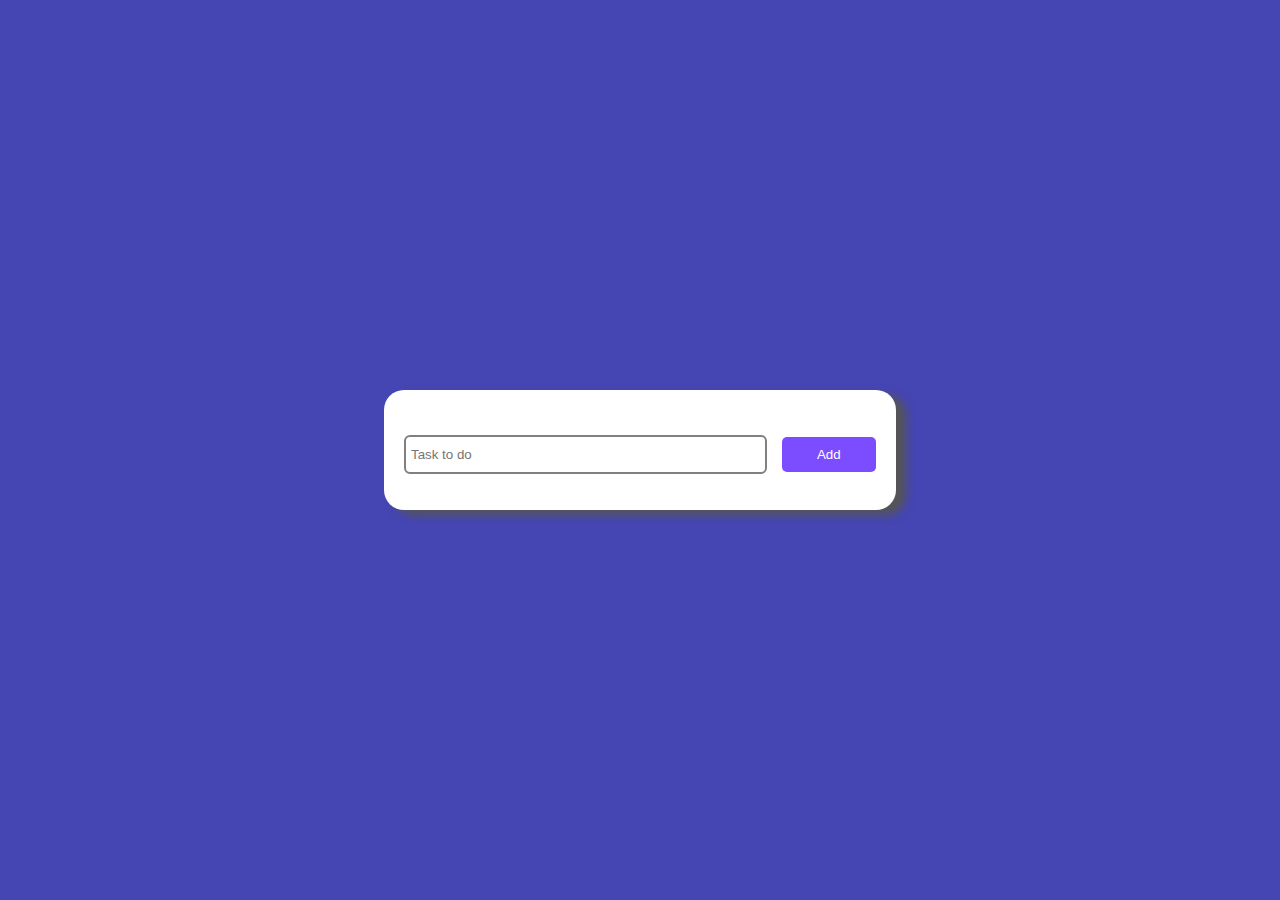
<file: index.html>
<!DOCTYPE html>
<html lang="en">
<head>
    <meta charset="UTF-8">
    <meta name="viewport" content="width=device-width, initial-scale=1.0">
    <title>Todo list</title>
    <link rel="stylesheet" href="Home.css"/>
<link rel="stylesheet" href="https://cdnjs.cloudflare.com/ajax/libs/font-awesome/6.4.2/css/all.min.css" integrity="sha512-z3gLpd7yknf1YoNbCzqRKc4qyor8gaKU1qmn+CShxbuBusANI9QpRohGBreCFkKxLhei6S9CQXFEbbKuqLg0DA==" crossorigin="anonymous" referrerpolicy="no-referrer" />
</head>
<body>
    <div class="container">
        <div class="newtask">
            <input type="text" id="taskinfo" placeholder="Task to do">
            <button id="add">Add</button>
        </div>
        <div id="tasklist"></div>
    </div>
    <script>
        let todo=document.getElementById("taskinfo")
        let tasklist=document.getElementById("tasklist")
        
        document.getElementById("add").onclick=function()
        {
            if(todo.value.length==0)
            {
                alert("Enter a task detaile")
            }
            else{
                tasklist.innerHTML=tasklist.innerHTML+`
                <div class="task">
                    <span id="work">${todo.value}</span>
                    <button class="del"><i class="fa-solid fa-trash"></i></button>

                </div>`
                let alltasks=document.querySelectorAll(".del")
                for(i=0;i<alltasks.length;i++)
                {
                    alltasks[i].onclick=function()
                    {
                        this.parentNode.remove()
                    }
                    todo.value=""
                }
            }
        }
    </script>
    

</body>
</html>
</file>
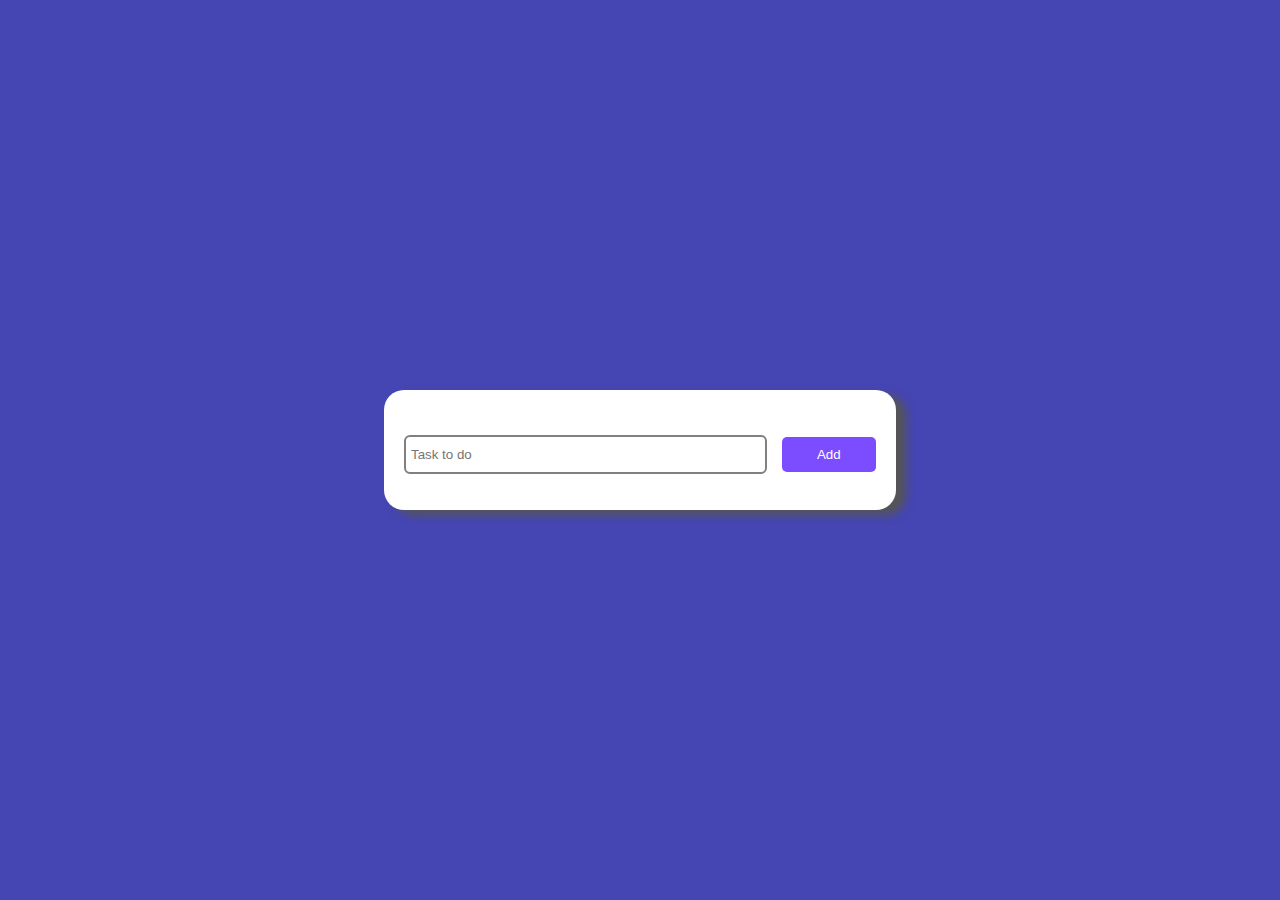
<file: Home.html>
<!DOCTYPE html>
<html lang="en">
<head>
    <meta charset="UTF-8">
    <meta name="viewport" content="width=device-width, initial-scale=1.0">
    <title>Todo list</title>
    <link rel="stylesheet" href="Home.css"/>
<link rel="stylesheet" href="https://cdnjs.cloudflare.com/ajax/libs/font-awesome/6.4.2/css/all.min.css" integrity="sha512-z3gLpd7yknf1YoNbCzqRKc4qyor8gaKU1qmn+CShxbuBusANI9QpRohGBreCFkKxLhei6S9CQXFEbbKuqLg0DA==" crossorigin="anonymous" referrerpolicy="no-referrer" />
</head>
<body>
    <div class="container">
        <div class="newtask">
            <input type="text" id="taskinfo" placeholder="Task to do">
            <button id="add">Add</button>
        </div>
        <div id="tasklist"></div>
    </div>
    <script>
        let todo=document.getElementById("taskinfo")
        let tasklist=document.getElementById("tasklist")
        
        document.getElementById("add").onclick=function()
        {
            if(todo.value.length==0)
            {
                alert("Enter a task detaile")
            }
            else{
                tasklist.innerHTML=tasklist.innerHTML+`
                <div class="task">
                    <span id="work">${todo.value}</span>
                    <button class="del"><i class="fa-solid fa-trash"></i></button>

                </div>`
                let alltasks=document.querySelectorAll(".del")
                for(i=0;i<alltasks.length;i++)
                {
                    alltasks[i].onclick=function()
                    {
                        this.parentNode.remove()
                    }
                    todo.value=""
                }
            }
        }
    </script>
    

</body>
</html>
</file>
<file: Home.css>
*{
    outline: 0px;
    padding: 0px;
    margin: 0px;
}
body{
    height: 100vh;
    display: flex;
    align-items: center;
    justify-content: center;
    background-color: rgb(69, 69, 180);
}
.container{
    width: 40%;
    height: 120px;
    border-radius: 20px;
    background-color: white;
    box-shadow: 10px 5px 10px #555;
}
.newtask{
    position: relative;
    padding: 45px 20px;
    display: flex;
    justify-content: space-between;
    align-items: center;
}
#taskinfo{
    width: 75%;
    height: 35px;
    border: 2px solid gray;
    border-radius: 6px;
    color: #111115;
    padding-left: 5px; 
}
#taskinfo:focus{
    outline: none;
    border-color: blue;
}
#add{
    width: 20%;
    height: 35px;
    border-radius: 5px;
    font-weight: 500;
    background-color: #7c4dff;
    border: none;
    color: white;
    cursor: pointer;
    outline: none;
    border: none;
}
#tasklist{
    margin-bottom: 9px;
    padding: 10px 20px;
    display: flex;
    flex-direction: column;
    align-items: center;
    width: 100%;
}
.task{
    display: flex;
    justify-content: space-between;
    align-items: center;
    background-color: #c5e1e6;
    height: 45px;
    margin-bottom: 9px;
    padding: 5px 10px;
    cursor: pointer;
    width: 100%;
    border-radius: 5px;
    border: 1px solid #939697;
}
.del{
    color: #d11a2a;
    border-radius:5px ;
    border: none;
    background: none;
    cursor: pointer;
    outline: none;
}
@media only screen and (min-width:200px) and (max-width:600px)
{
    body{
        height: 100vh;
        display: flex;
        align-items: center;
        justify-content: center;
    }
    .container{
            width: 90%;
            height: 120px;
            border-radius: 20px;
            background-color: white;
            box-shadow: 10px 5px 10px #555;
        }
        .newtask{
            position: relative;
            padding: 45px 20px;
            display: flex;
            justify-content: space-between;
            align-items: center;
        }
        #taskinfo{
            width: 75%;
            height: 35px;
            border: 2px solid gray;
            border-radius: 6px;
            color: #111115;
            padding-left: 5px; 
        }
        #taskinfo:focus{
            outline: none;
            border-color: blue;
        }
        #add{
            width: 20%;
            height: 35px;
            border-radius: 5px;
            font-weight: 500;
            background-color: #7c4dff;
            border: none;
            color: white;
            cursor: pointer;
            outline: none;
            border: none;
        }
        #tasklist{
            margin-bottom: 9px;
            padding: 10px 20px;
            display: flex;
            flex-direction: column;
            align-items: center;
            width: 90%;
        }
        .task{
            display: flex;
            justify-content: space-between;
            align-items: center;
            background-color: #c5e1e6;
            height: 45px;
            margin-bottom: 9px;
            padding: 5px 10px;
            cursor: pointer;
            width: 100%;
            border-radius: 5px;
            border: 1px solid #41bd18;
        }
        .del{
            color: #d11a2a;
            border-radius:5px ;
            border: none;
            background: none;
            cursor: pointer;
            outline: none;
            font-size: 18px;
        }
    }
</file>
